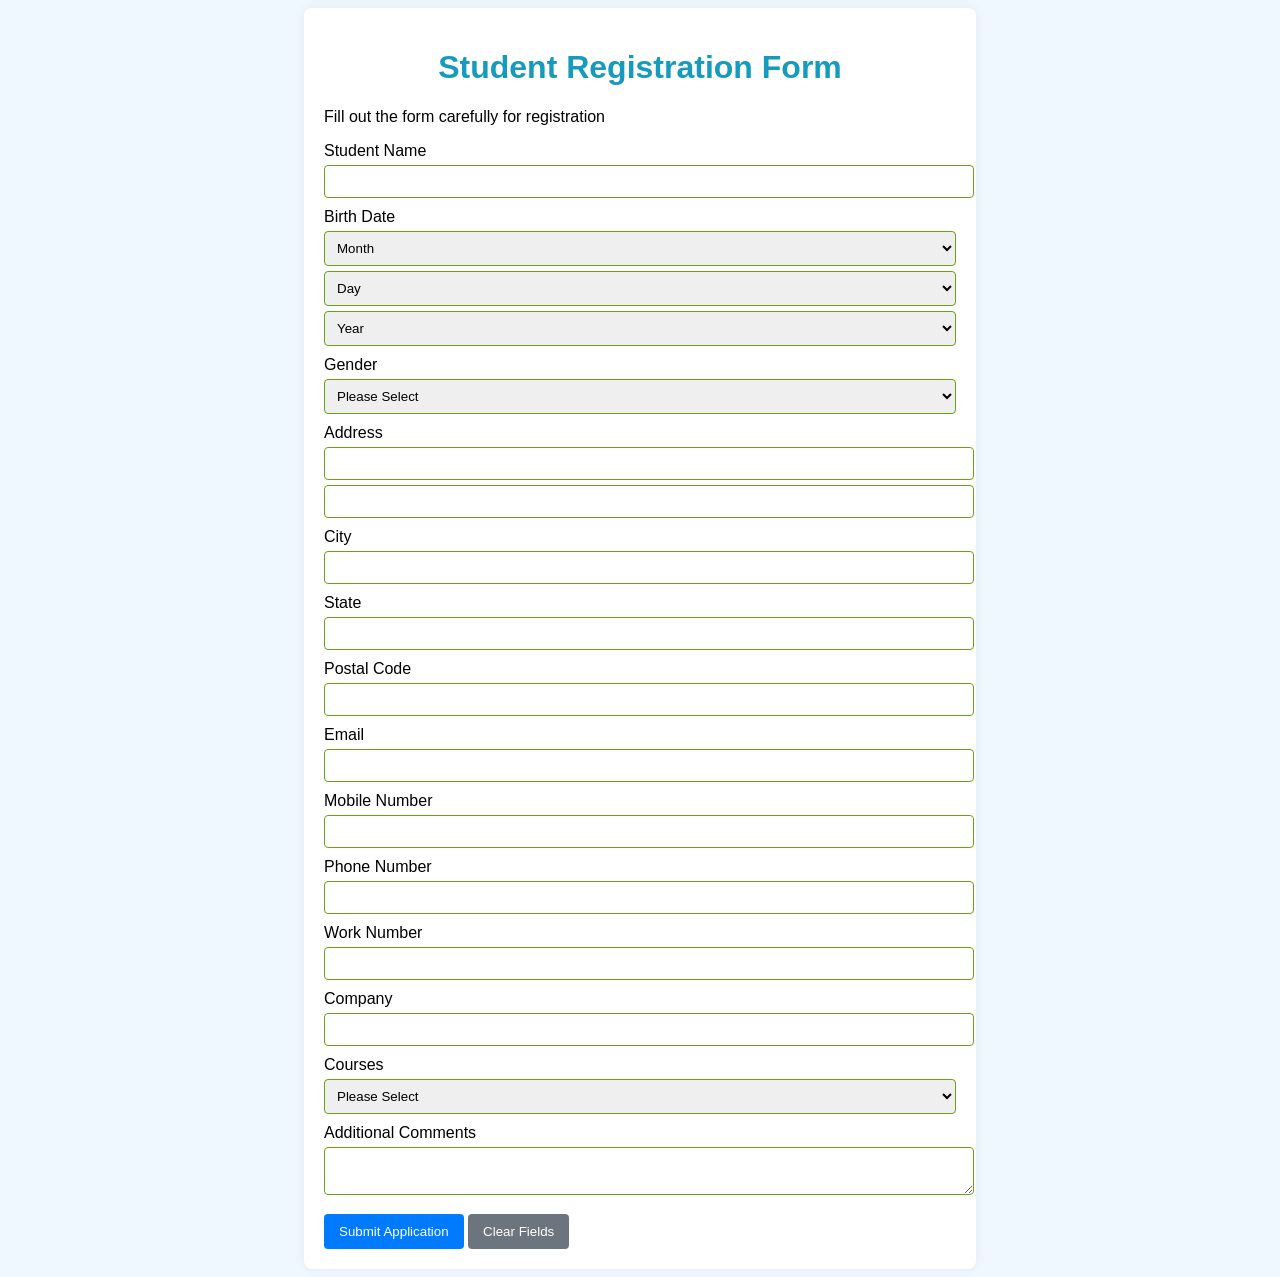
<file: index.html>
<!DOCTYPE html>
<html lang="en">
<head>
    <meta charset="UTF-8">
    <meta name="viewport" content="width=device-width, initial-scale=1.0">
    <title>Student Registration Form</title>
    <link rel="stylesheet" href="style.css">
</head>
<body>
    <div class="container">
        <form id="registrationForm">
            <h1>Student Registration Form</h1>
            <p>Fill out the form carefully for registration</p>

            <label for="studentName">Student Name</label>
            <input type="text" id="studentName" name="studentName" maxlength="20" required pattern="[A-Za-z ]+">

            <label for="birthDate">Birth Date</label>
            <div id="birthDate">
                <select id="birthMonth" required>
                    <option value="">Month</option>
                    <!-- Options for months 1-12 -->
                    <option value="1">January</option>
                    <option value="2">February</option>
                    <option value="3">March</option>
                    <option value="4">April</option>
                    <option value="5">May</option>
                    <option value="6">June</option>
                    <option value="7">July</option>
                    <option value="8">August</option>
                    <option value="9">September</option>
                    <option value="10">October</option>
                    <option value="11">November</option>
                    <option value="12">December</option>
                </select>
                <select id="birthDay" required>
                    <option value="">Day</option>
                    <!-- Options for days 1-31 -->
                    <script>
                        for (let i = 1; i <= 31; i++) {
                            document.write(`<option value="${i}">${i}</option>`);
                        }
                    </script>
                </select>
                <select id="birthYear" required>
                    <option value="">Year</option>
                    <!-- Options for years 1974-2024 -->
                    <script>
                        const currentYear = new Date().getFullYear();
                        for (let i = currentYear - 50; i <= currentYear; i++) {
                            document.write(`<option value="${i}">${i}</option>`);
                        }
                    </script>
                </select>
            </div>

            <label for="gender">Gender</label>
            <select id="gender" required>
                <option value="">Please Select</option>
                <option value="Male">Male</option>
                <option value="Female">Female</option>
            </select>

            <label for="address">Address</label>
            <input type="text" id="address" name="address" maxlength="250" required>
            <input type="text" id="address2" name="address2" maxlength="250">

            <label for="city">City</label>
            <input type="text" id="city" name="city" maxlength="50" required>

            <label for="state">State</label>
            <input type="text" id="state" name="state" maxlength="50" required>

            <label for="postalCode">Postal Code</label>
            <input type="text" id="postalCode" name="postalCode" maxlength="5" required pattern="\d{5}">

            <label for="email">Email</label>
            <input type="email" id="email" name="email" maxlength="250" required>

            <label for="mobileNumber">Mobile Number</label>
            <input type="text" id="mobileNumber" name="mobileNumber" maxlength="12" required pattern="\d{12}">

            <label for="phoneNumber">Phone Number</label>
            <input type="text" id="phoneNumber" name="phoneNumber" maxlength="12" pattern="\d{12}">

            <label for="workNumber">Work Number</label>
            <input type="text" id="workNumber" name="workNumber" maxlength="12" pattern="\d{12}">

            <label for="company">Company</label>
            <input type="text" id="company" name="company" maxlength="150" required>

            <label for="courses">Courses</label>
            <select id="courses" required>
                <option value="">Please Select</option>
                <!-- Add 10 different course options here -->
                <option value="course1">Course 1</option>
                <option value="course2">Course 2</option>
                <option value="course3">Course 3</option>
                <option value="course4">Course 4</option>
                <option value="course5">Course 5</option>
                <option value="course6">Course 6</option>
                <option value="course7">Course 7</option>
                <option value="course8">Course 8</option>
                <option value="course9">Course 9</option>
                <option value="course10">Course 10</option>
            </select>

            <label for="comments">Additional Comments</label>
            <textarea id="comments" name="comments" maxlength="500"></textarea>

            <button type="submit">Submit Application</button>
            <button type="reset">Clear Fields</button>
        </form>
    </div>
</body>
</html>
</file>
<file: style.css>
body {
    background-color: #f0f8ff;
    font-family: Arial, sans-serif;
}

.container {
    width: 50%;
    margin: auto;
    padding: 20px;
    background-color: #ffffff;
    border-radius: 8px;
    box-shadow: 0 0 10px rgba(116, 96, 96, 0.1);
}

h1 {
    text-align: center;
    color: #179bbc;
}

label {
    display: block;
    margin-top: 10px;
}

input[type="text"], input[type="email"], select, textarea {
    width: 100%;
    padding: 8px;
    margin-top: 5px;
    border: 1px solid rgb(105, 162, 19);
    border-radius: 4px;
}

input[type="text"]:focus, input[type="email"]:focus, select:focus, textarea:focus {
    border-color: blue;
}

button {
    display: inline-block;
    margin-top: 15px;
    padding: 10px 15px;
    color: #fff;
    background-color: #007bff;
    border: none;
    border-radius: 4px;
    cursor: pointer;
}

button[type="reset"] {
    background-color: #6c757d;
}

button:hover {
    opacity: 0.9;
}
</file>
<file: login.css>
body {
    background-color: #f0f8ff;
    font-family: Arial, sans-serif;
}

.container {
    width: 50%;
    margin: auto;
    padding: 20px;
    background-color: #ffffff;
    border-radius: 8px;
    box-shadow: 0 0 10px rgba(116, 96, 96, 0.1);
}

h1 {
    text-align: center;
    color: #179bbc;
}

label {
    display: block;
    margin-top: 10px;
}

input[type="text"], input[type="email"], select, textarea {
    width: 100%;
    padding: 8px;
    margin-top: 5px;
    border: 1px solid rgb(105, 162, 19);
    border-radius: 4px;
}

input[type="text"]:focus, input[type="email"]:focus, select:focus, textarea:focus {
    border-color: blue;
}

button {
    display: inline-block;
    margin-top: 15px;
    padding: 10px 15px;
    color: #fff;
    background-color: #007bff;
    border: none;
    border-radius: 4px;
    cursor: pointer;
}

button[type="reset"] {
    background-color: #6c757d;
}

button:hover {
    opacity: 0.9;
}
</file>
